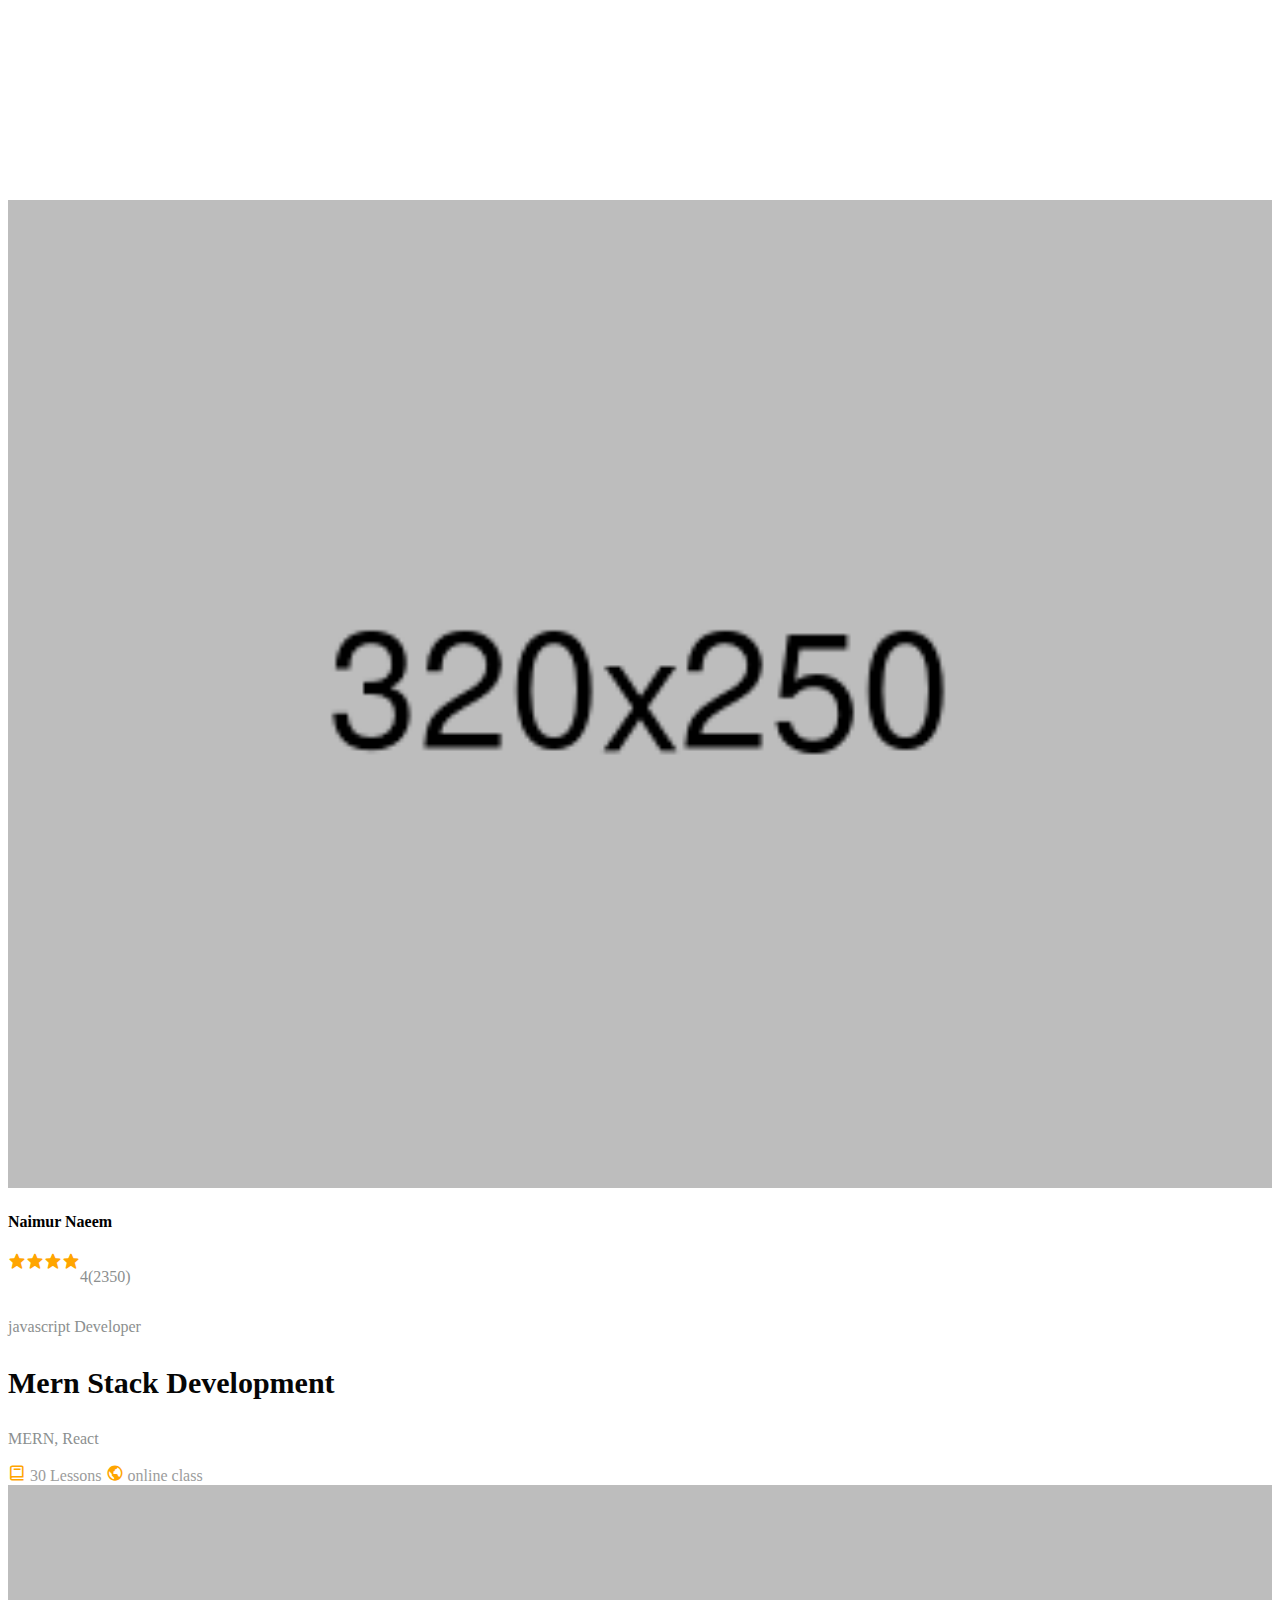
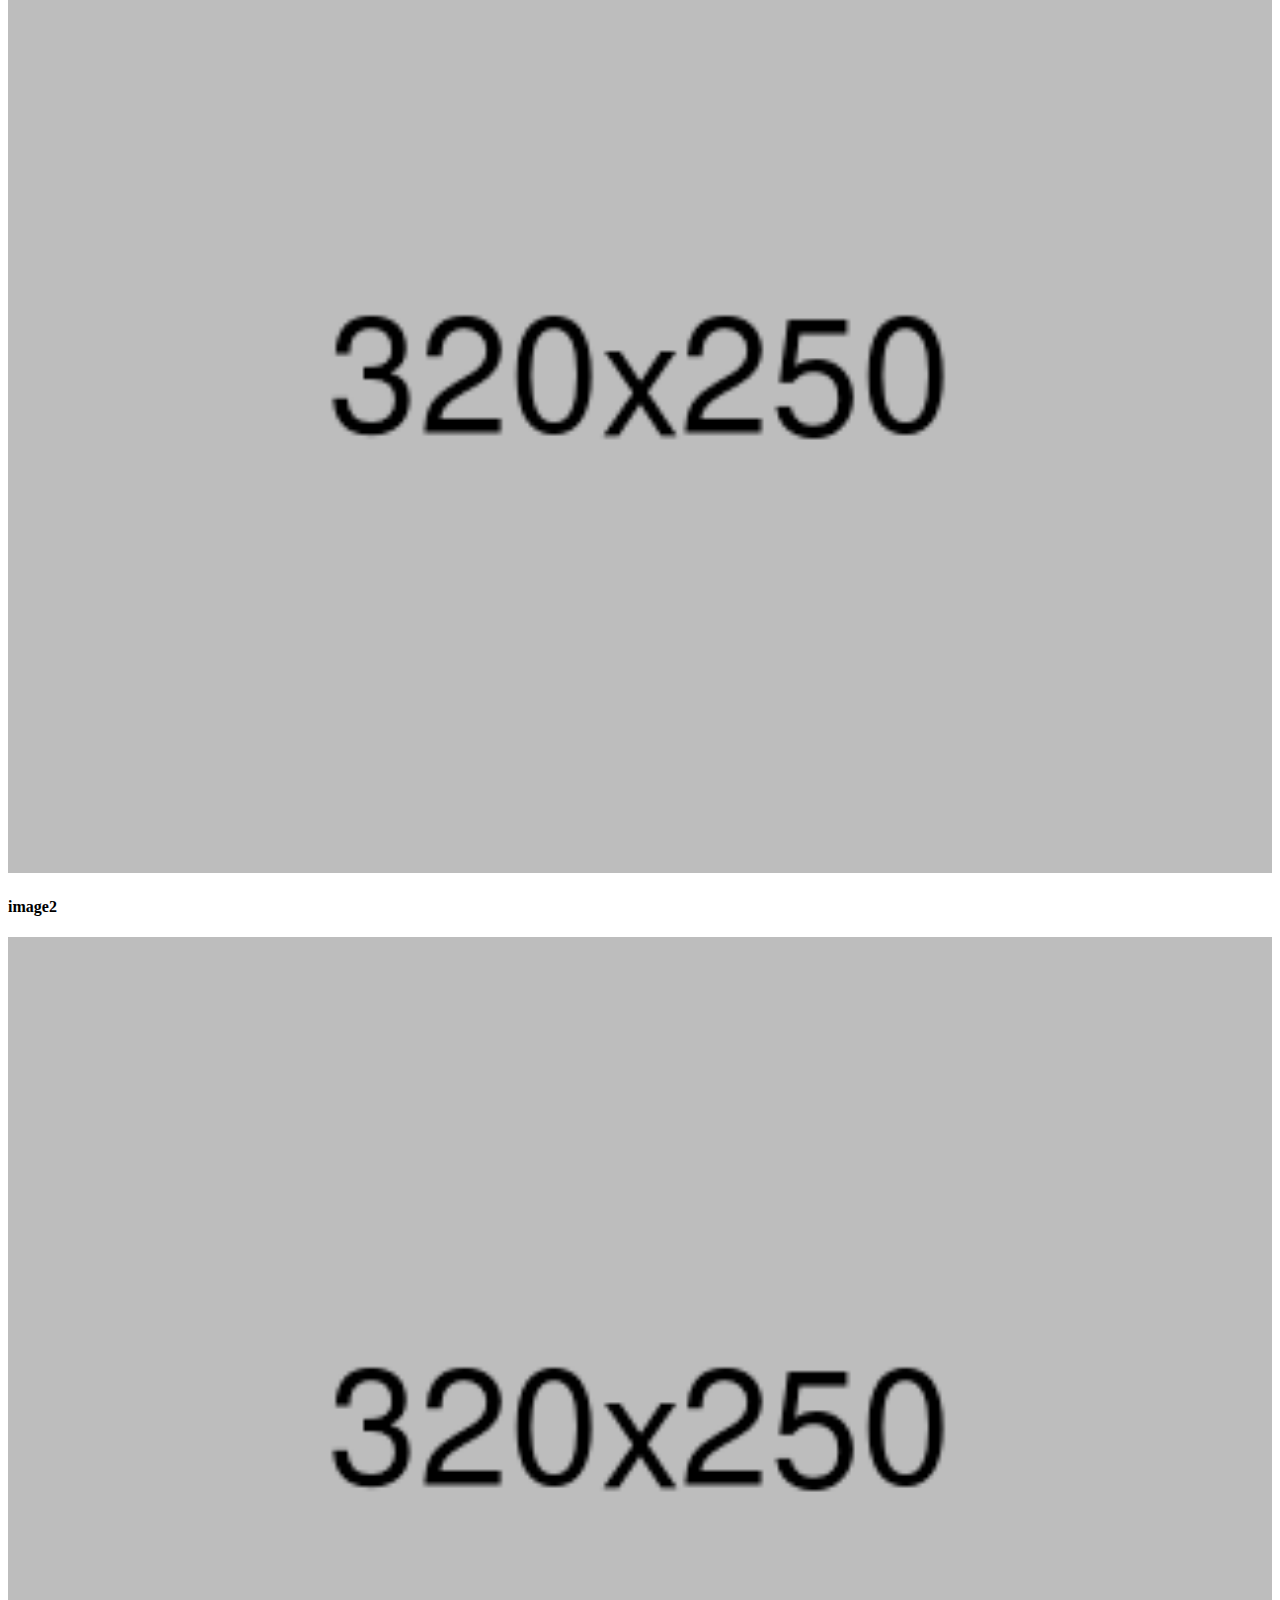
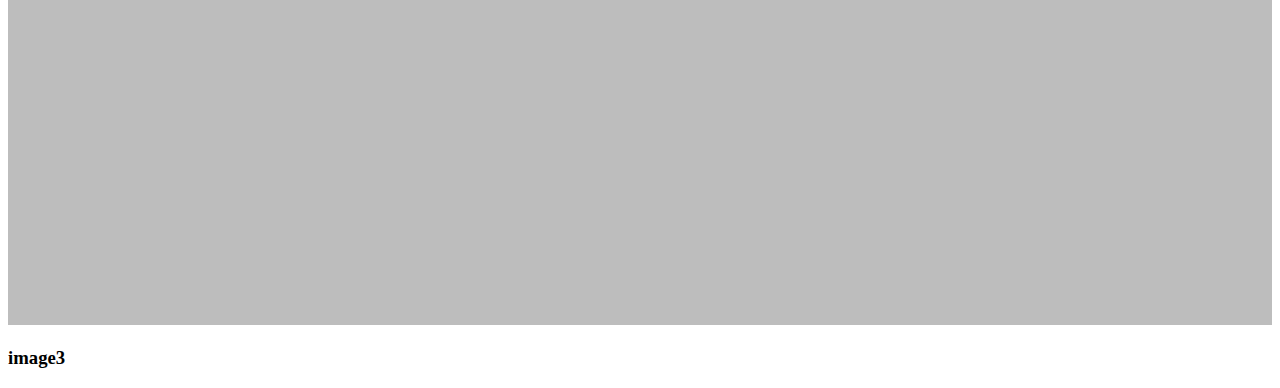
<file: react-javaScript-06/index.html>
<!DOCTYPE html>
<html lang="en">
<head>
    <meta charset="UTF-8">
    <meta name="viewport" content="width=device-width, initial-scale=1.0">
    <title>Document</title>
    <link rel="stylesheet" href="style.css">
    <link rel="stylesheet" href="css/style.css">
    <link href="https://cdn.jsdelivr.net/npm/bootstrap@5.0.2/dist/css/bootstrap.min.css" rel="stylesheet" integrity="sha384-EVSTQN3/azprG1Anm3QDgpJLIm9Nao0Yz1ztcQTwFspd3yD65VohhpuuCOmLASjC" crossorigin="anonymous">
    <link href='https://unpkg.com/boxicons@2.1.4/css/boxicons.min.css' rel='stylesheet'>
</head>
<body>
    
    <section class="porfolio mt-5">
        <div class="container">
            <div class="row">
                <div class="col-lg-4 col-md-6 ">
                    <img src="images/courses_1.png" alt="" class="w-100 mb-4">
                    <!-- <div class="price">
                        <h3>$60</h3>
                    </div> -->
                    <h4 id="author">J Naeem</h4>
                    <div class="rating">
                        <i class='bx bxs-star' ></i>
                        <i class='bx bxs-star' ></i>
                        <i class='bx bxs-star' ></i>
                        <i class='bx bxs-star' ></i>
                        <p>4(2350)</p>
                    </div>
                    
                    
                    
                    
                    <p>javascript Developer</p>
                    <p class="tit" id="title" style="text-decoration: none" ></p>
                    <p id="tag"></p>
                    <div class="lesson2">
                        <i class='bx bx-book'></i>
                        <span id="lessons">Lessons</span>
                        <span >Lessons</span>
                        <i class='bx bx-world' ></i>
                        <span>online class</span>

                    </div>
                    


                </div>

                <div class="col-lg-4 col-md-6" col-md-6>
                    <img src="images/courses_1.png" alt="" class="w-100 mb-4">
                    <h4>image2</h4>
                </div>

                <div class="col-lg-4 col-md-6">
                    <img src="images/courses_1.png" alt="" class="w-100 mb-4">
                    <h3>image3</h3>
                </div>


                
            </div>
        </div>
    </section>

    <script>

        // let name="naeem"
        // let email="naeem@gmail.com"
        // let loc="Dhaka"
        // console.log(name)
        // console.log(email)



    //     let student1={
    //     name:"naeem",
    //     email:"naeem@yahoo.com",
    //     loc:"Dhaka"

    // };
    //     let student2={
    //     name:"naimur",
    //     email:"naeem@gmail.com",
    //     loc:"Dhaka",
    //     one:"a",
    //     'email address':"naimur@hotmail"

    // };

    // student1.two="Hello js";
    // delete student2.one;

    // let email2='email address'
    // console.log(student2[email2])

    // console.log(student1.email)


    
    // function openwin(){
    //     // window.open("https://www.youtube.com/watch?v=ubpBzpVEA4s&list=RDz4H1eXbnkKw&index=5");
    // }

    // let myWindow
    // function openWin(){
    //     myWindow= window.open("", "", "width=200, height=200");

    // }
    // function closewin(){
    //     myWindow.close();
    // }

       let course1={
        title: "Mern Stack Development",
        thumbnail:"s",
        authorImg: "authorImg",
        totalRate: "totalRate",
        price:"60",
        author: "Naimur Naeem",
        rate:"4",
        tag: " MERN, React",
        lessons: "30"


       }
       let authorName=course1.author
       let title1=course1.title
       let tag=course1.tag
       let lessons=course1.lessons
       document.getElementById("author").innerHTML = authorName;
       document.getElementById("title").innerHTML = title1;
       document.getElementById("tag").innerHTML = tag;
       document.getElementById("lessons").innerHTML = lessons;
       
       document.getElementById("title") 
                .style.fontWeight = "bold";


     </script>

    <!-- <input type="button" value="open window" onclick="openWin()">
    <input type="button" value="close window" onclick="closewin()">
    <button onclick="window.print()">print this page</button> -->



</body>
</html>
</file>
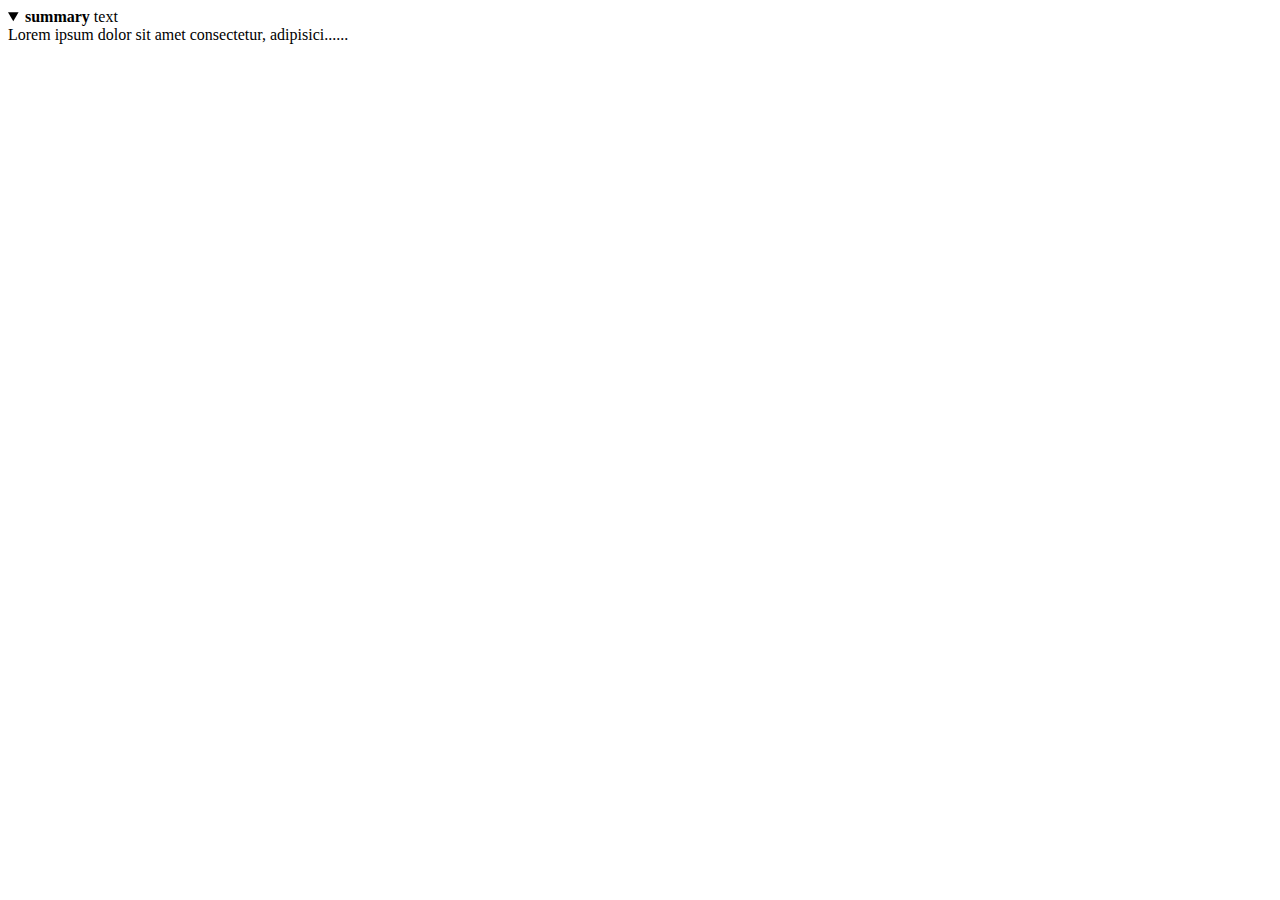
<file: react-javaScript-07/index.html>
<!DOCTYPE html>
<html lang="en">
<head>
    <meta charset="UTF-8">
    <meta name="viewport" content="width=device-width, initial-scale=1.0">
    <title>Document</title>
</head>
<body>
    
<!-- DOM= Document Object Model -->

<!-- getElementById("");
getElementByClassName("");
getElementByName("");
getElementByTagName("");
querrySlector();
querrySlectorall(); -->

<!-- <p id="one"></p>
<p class="cone">hello class1</p>
<p class="cone">hello class2</p>
<p class="cone">hello class3</p> -->

<!-- <p name="pname"> Hello devs</p> -->

<!-- <h1 > Heading tag1</h1>
<h1 > Heading tag2</h1>
<h1 > Heading tag3</h1> -->

<!-- <h1 id="one"> Hello heading tag-1</h1>
<h1 id="two"> Hello heading tag-2</h1> -->

<!-- <input type="button" value="Click me" onclick="start()"> -->

<!-- <p id="one"></p> -->
<!-- <button onclick="disdate()">click me</button> -->
<!-- <button ondblclick="disdate()">click me</button> -->

<!-- <p>developer notice</p> -->

<!-- <details id="myDetails" ontoggle="myfun()" > -->

<!-- *****querry selector all ***-->

<!-- <h1>The Document Object</h1>
<h2>The querySelectorAll() Method</h2>

<p>Add a background color all elements with class="example":</p>
<h2 class="example">A heading</h2>
<p class="example">A paragraph.</p>  -->



<!-- ****Home work details tag*** -->
<details open>
    <summary><strong>summary</strong> text</summary>
    Lorem ipsum dolor sit amet consectetur, adipisici......
  </details>



<!-- <details id="myDetails">
    <summary>Copyright 2020-2024.</summary>
    <p> - by java2s.com. All Rights Reserved.</p>
    <p>All content on this web site are the property of the company.</p>
  </details>
  <button onclick="openDetails()">Open details</button>
  <button onclick="closeDetails()">Close details</button> -->



<script>
    // document.getElementById("one")
    // let idOne=document.getElementById("one")
    // idOne.innerHTML=("Hellow js developer")

    // let cone=document.getElementsByClassName("cone")[1]

    // cone.innerHTML=("Hellow js class")

    // let pname1 = document.getElementsByName("pname")[0];
    
    // pname1.innerHTML= ("hello pName");

//    let h1tag= document.getElementsByTagName("H1")[1]
//    h1tag.innerHTML = "Hello Heading tag"

// let querrya = document.querySelector("#two");
// querrya.innerHTML="querry"
    

// function start(){
//     alert("you are welcome")
// }


// function disdate(){
//     document.getElementById("one").innerHTML= Date()
// }


// const nodeList = document.querySelectorAll(".example");
// for (let i = 0; i < nodeList.length; i++) {
//   nodeList[i].style.backgroundColor = "green";
// }

// ****homeWork details tag*****

function myfun(){
    alert("this is toggle alert message")
}
function myfun2(){
    alert("this is untoggle alert message")
}


const detailsElements = document.querySelectorAll('details')

detailsElements.forEach((detail) => {
  detail.addEventListener('toggle', () => {
    if (detail.open) {
        myfun();
    } else {
        myfun2();
    }
  })
})







</script>

</body>
</html>
</file>
<file: react-javaScript-06/style.css>
.{
    margin: 0;
    padding: 0;
}


p{
    color: rgb(140, 143, 143);
}
span{
    color: rgb(155, 156, 156);
}
.tit{
    font-size: 30px;
    color: rgb(6, 6, 6);
    
    
}
h4{
    font-size: 16px;
}


.bx{
    color: orange;
    font-size: 18px;

}

.tit:hover {
    color: orange;
    /* background-color: transparent; */
    /* text-decoration: underline; */
  }
  .rating{
    display: flex;
    
  }
  
  .price{
    width: 70px;
    height: 70px;
    background-color: orangered;
    border-radius: 50%;
    text-align: center;
  }
</file>
<file: react-javaScript-06/css/style.css>
.{
    margin: 0;
    padding: 0;
}
.box1{
    width: 100%;
    height: 300px;
    /* background-color: aquamarine; */
}
.box2{
    /* background-color: rgb(242, 37, 15); */
    width: 80%;
    height: 200px;
    margin: 0 auto;
    display: flex;
    
}

.box3{
    width: 20%;
    height: 100%;
    /* background-color: rgb(247, 237, 65); */
    /* float: left; */
}

.box4{
    width: 100%;
    /* height: 100%; */
    /* background-color: rgb(48, 24, 182); */
    /* float: left; */
    /* max-width: 400px; */
}

.box5{
    width: 20%;
    height: 100%;
    /* background-color: rgb(43, 223, 20); */
    /* float: left; */
}

.box4 img{
    width: 100%;
}
.col-md-6 img{
    width: 100%;
}

.common-flex{
    display: flex;
    justify-content: center;
    align-items: center;    
    }


/* portfolio */

.porfolio{
    margin-top: 200px;
}

i{
    color: orangered;
    font-size: 50px;
}
.container{
    margin-top: 100px;

}
</file>
